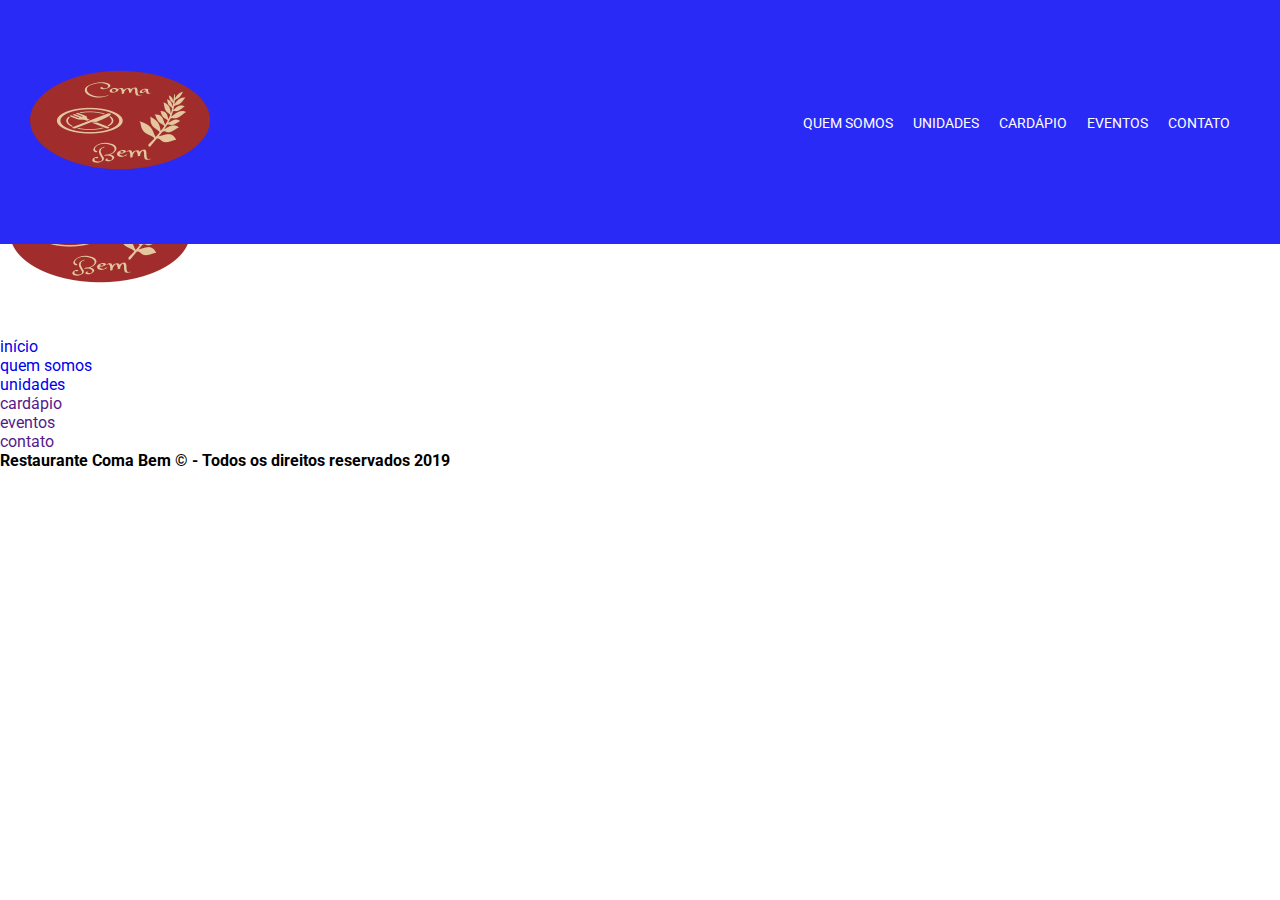
<file: quemsomos.html>
<!DOCTYPE html>
<html lang="pt-br">

<head>
    <meta charset="utf-8">
    <meta name="viewport" content="width=device-width, initial-scale=1.0">
    <title>Restaurante Coma Bem</title>
    <link rel="stylesheet" href="css/estilo.css">
    <link rel="stylesheet" href="https://use.fontawesome.com/releases/v5.8.2/css/all.css" integrity="sha384-oS3vJWv+0UjzBfQzYUhtDYW+Pj2yciDJxpsK1OYPAYjqT085Qq/1cq5FLXAZQ7Ay" crossorigin="anonymous">
    <link href="https://fonts.googleapis.com/css?family=East+Sea+Dokdo|Great+Vibes&display=swap" rel="stylesheet">
    <link href="https://fonts.googleapis.com/css?family=Roboto&display=swap" rel="stylesheet">
</head>

<body>
    <header class="cabecalho">
        <a class="logo" href="index.html"><img src="img/logo2.png" alt="logo"></a>

        <input type="checkbox" id="toggle">

        <label for="toggle" class="show-menu-btn">
            <i class="fas fa-bars"></i>
        </label>

        <nav class="menu">
            <ul>
                <li><a href="index.html"><i class="fas fa-home"></i></a></li>
                <li><a href="quemsomos.html">quem somos</a></li>
                <li><a href="unidades.html">unidades</a></li>
                <li><a href="">cardápio</a></li>
                <li><a href="">eventos</a></li>
                <li><a href="">contato</a></li>
                <li>
                    <label for="toggle" class="hide-menu-btn">
                        <i class="fas fa-times"></i>
                    </label>
                </li>
            </ul>
        </nav>
    </header>

    <section class="capa-quemsomos">
        <h1>Saiba melhor <br> quem somos</h1>
    </section>

    <div class="quem-somos">
        <p>Iniciamos no ano de 2005 em São Luis/MA como um pequeno quiosque, um dos primeiros restaurantes fundado por Rodolfo Rodrigues na capítal maranhense. Esta unidade foi inspiração para o crescimento da rede Coma Bem, que desde então vem encantando e atraindo clientes nos mais diversos estados do Brasil.</p>

        <p>Considerado o maior e melhor restaurante das capitais, com especialidade em carnes e drinks exóticos, o Coma bem possui um amplo e variado cardápio, com comidas e bebidas deliciosamente diferenciadas, feitas com ingredientes frescos da mais alta qualidade. Os pratos são bem servidos e toda essa excelência é apresentada a preços acessíveis.</p>
        
        <p>Visite-nos e encante-se</p>
    </div>


    <footer class="rodape">
        <div class="menu-logo">
            <img class="logo" src="img/logo2.png" alt="logo">
            <ul>
                <li><a href="index.html">início</a></li>
                <li><a href="quemsomos.html">quem somos</a></li>
                <li><a href="unidades.html">unidades</a></li>
                <li><a href="">cardápio</a></li>
                <li><a href="">eventos</a></li>
                <li><a href="">contato</a></li>
            </ul>
        </div>

        <h5>Restaurante Coma Bem &#169; - Todos os direitos reservados 2019 </h5>
    </footer>


</body>

</html>
</file>
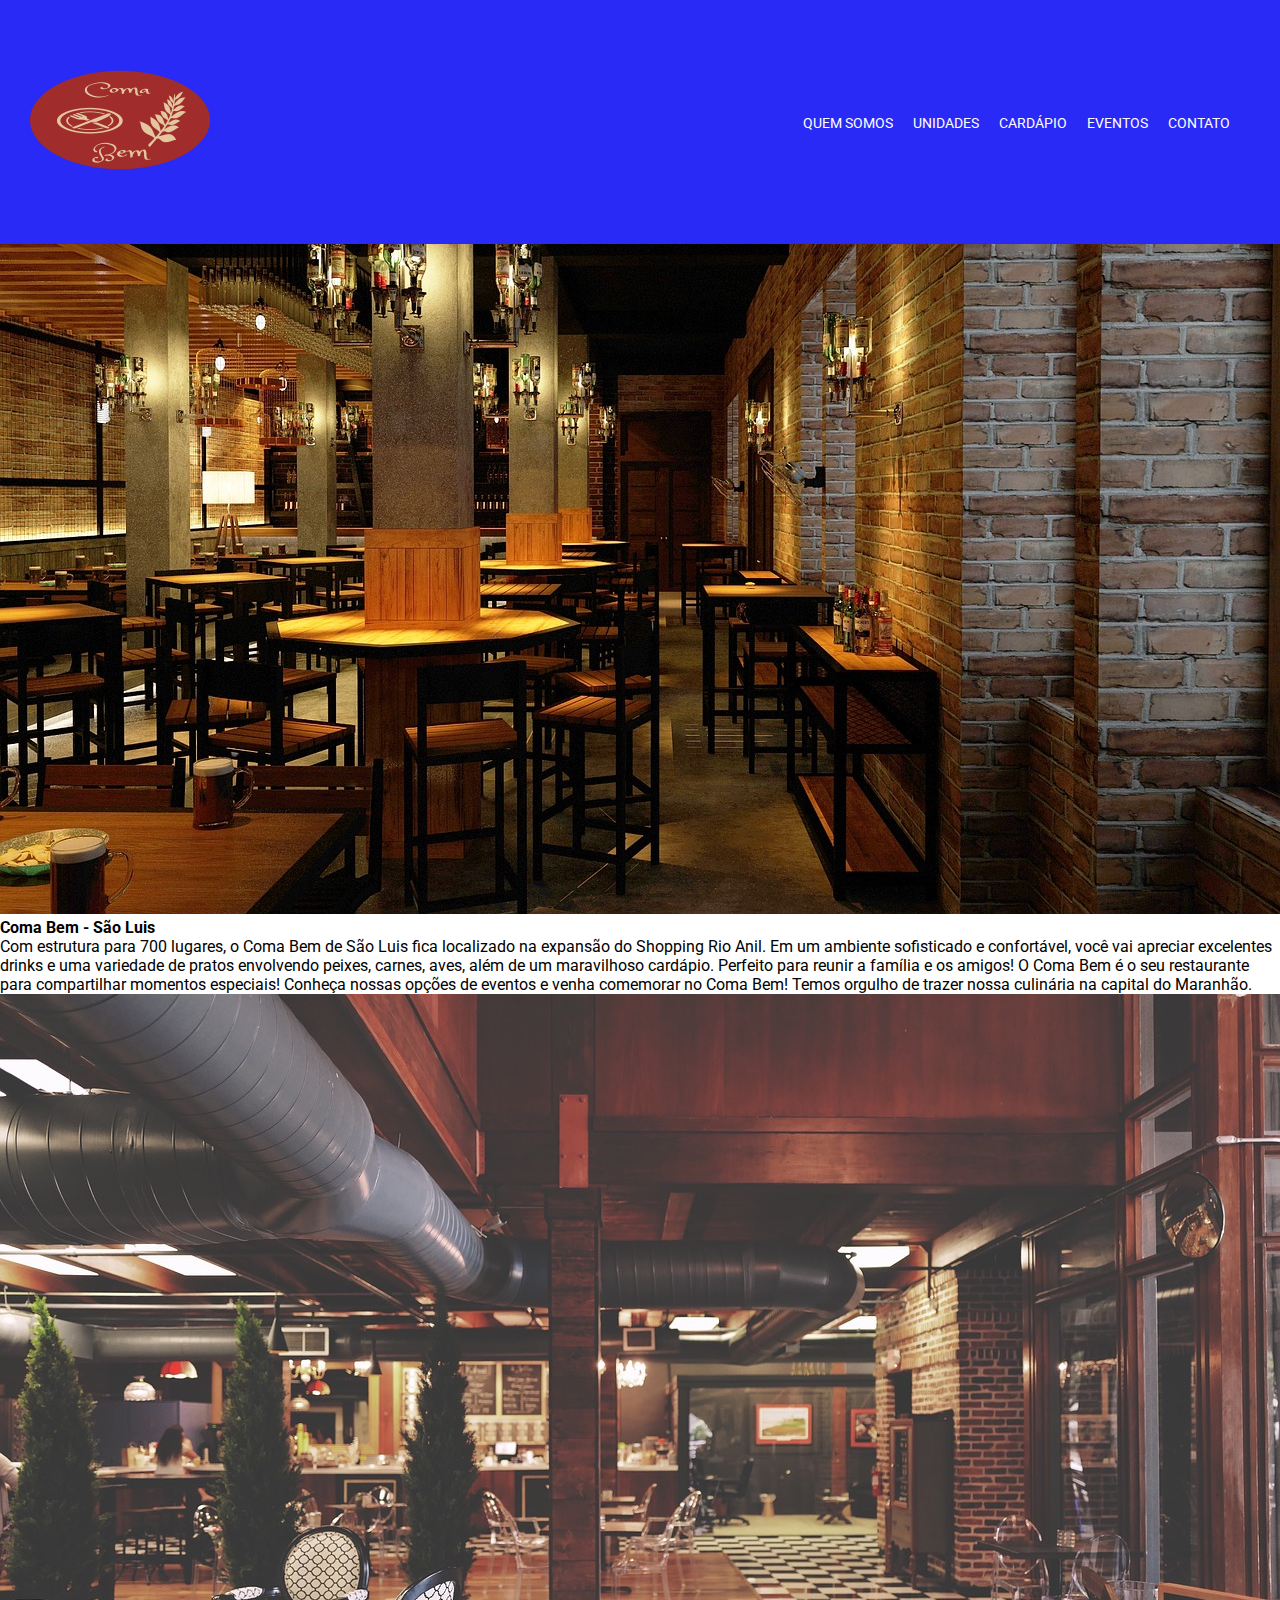
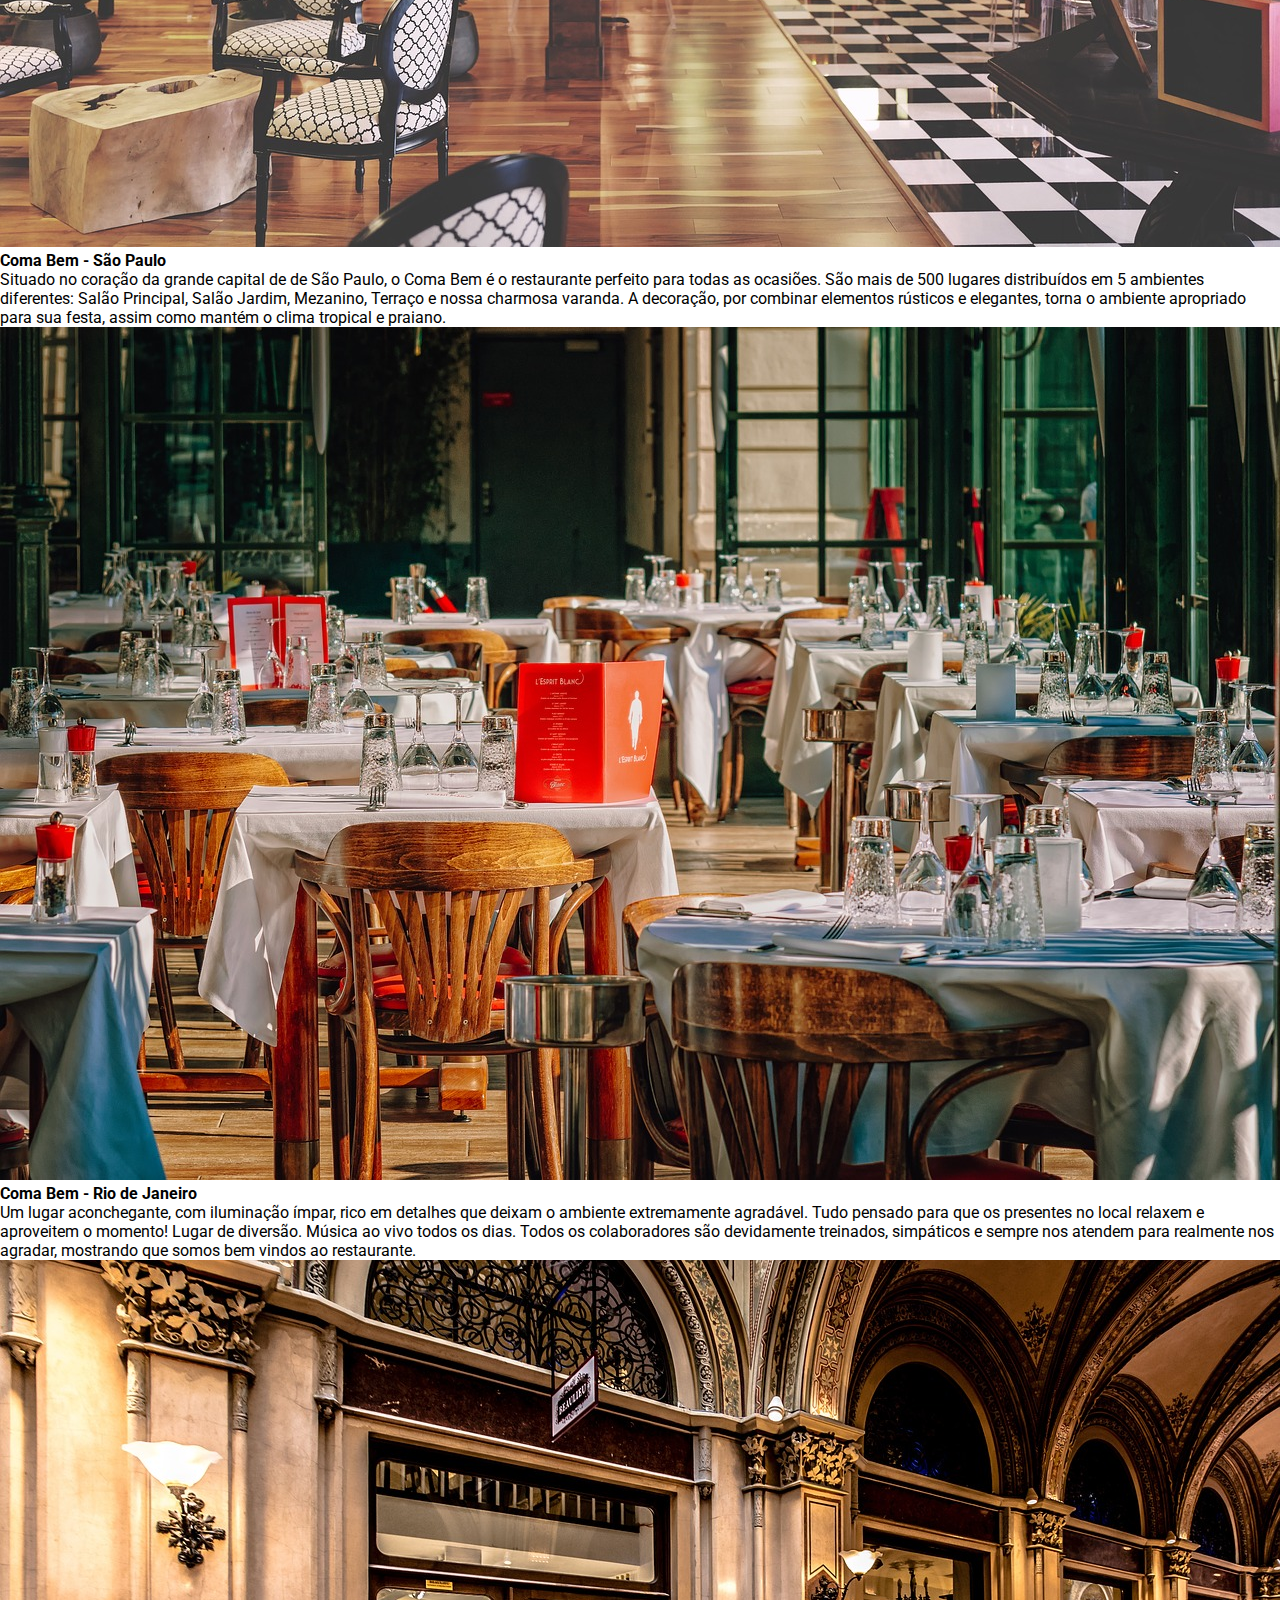
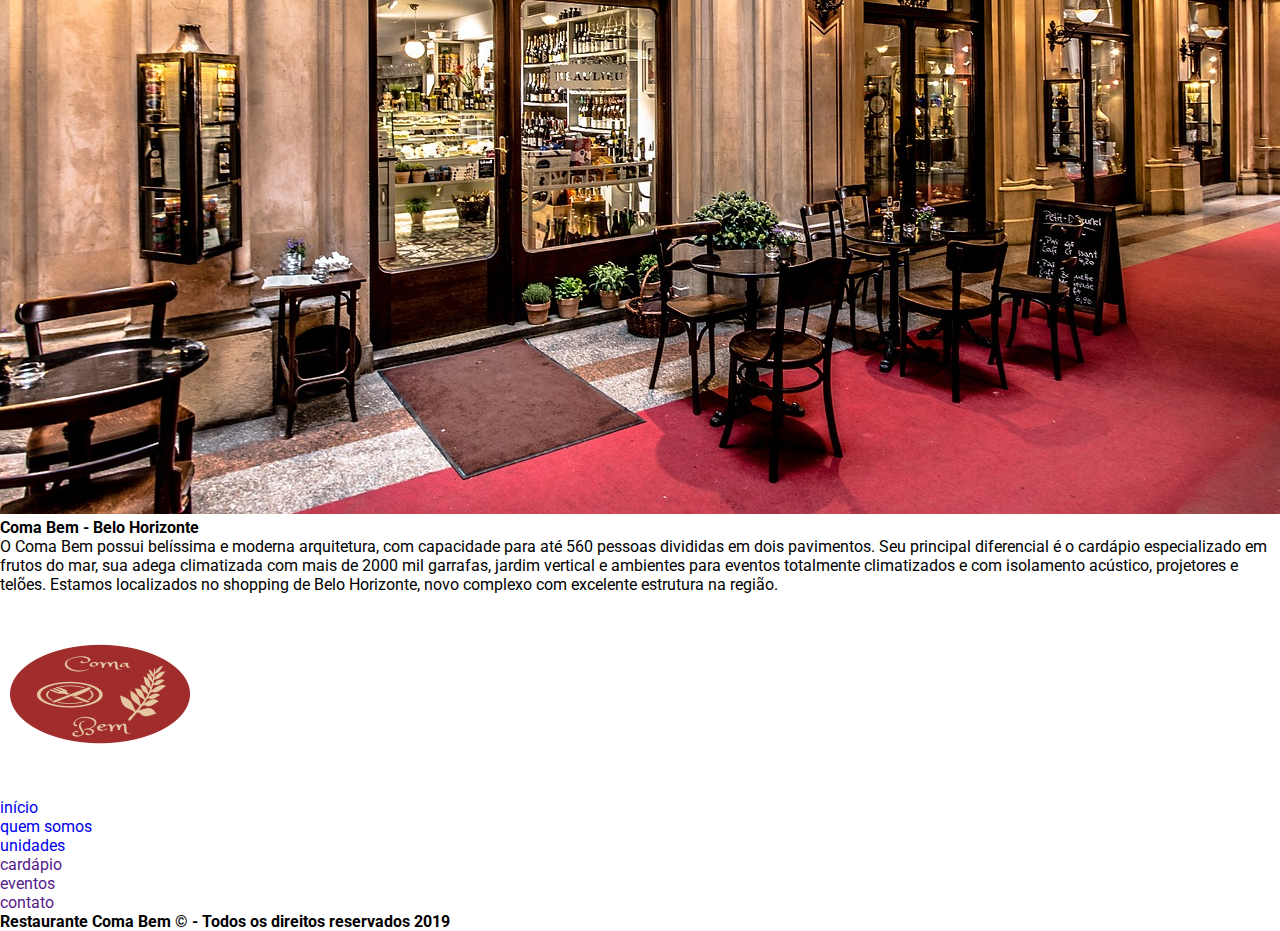
<file: unidades.html>
<!DOCTYPE html>
<html lang="pt-br">

<head>
    <meta charset="utf-8">
    <meta name="viewport" content="width=device-width, initial-scale=1.0">
    <title>Restaurante Coma Bem</title>
    <link rel="stylesheet" href="css/estilo.css">
    <link rel="stylesheet" href="https://use.fontawesome.com/releases/v5.8.2/css/all.css" integrity="sha384-oS3vJWv+0UjzBfQzYUhtDYW+Pj2yciDJxpsK1OYPAYjqT085Qq/1cq5FLXAZQ7Ay" crossorigin="anonymous">
    <link href="https://fonts.googleapis.com/css?family=East+Sea+Dokdo|Great+Vibes&display=swap" rel="stylesheet">
    <link href="https://fonts.googleapis.com/css?family=Roboto&display=swap" rel="stylesheet">
</head>

<body>
    <header class="cabecalho" id="inicio">
        <a class="logo" href="index.html"><img src="img/logo2.png" alt="logo"></a>
        <input type="checkbox" id="toggle">
        <label for="toggle" class="show-menu-btn">
            <i class="fas fa-bars"></i>
        </label>

        <nav class="menu">
            <ul>
                <li><a href="index.html"><i class="fas fa-home"></i></a></li>
                <li><a href="quemsomos.html">quem somos</a></li>
                <li><a href="unidades.html">unidades</a></li>
                <li><a href="">cardápio</a></li>
                <li><a href="">eventos</a></li>
                <li><a href="">contato</a></li>
                <li>
                    <label for="toggle" class="hide-menu-btn">
                        <i class="fas fa-times"></i>
                    </label>
                </li>
            </ul>
        </nav>
    </header>

    <section class="unidades">
        <h1>Conheca nossas unidades</h1>
        <p>Estamos localizados em 4 capitais dos estados de:</p>
        <nav>
            <ul>
                <li><a href="#Saoluis">Maranhão</a></li>
                <li><a href="#SaoPaulo">São Paulo</a></li>
                <li><a href="#RioDeJaneiro">Rio de janeiro</a></li>
                <li><a href="#MinasGerais">Minas Gerais</a></li>
            </ul>
        </nav>
    </section>

    <div class="locais">
        <div id="Saoluis" class="pontos">
            <img src="img/restaurante.jpg" alt="coma bem sao luis">
            <div>
                <h2>Coma Bem - São Luis</h2>
                <p>Com estrutura para 700 lugares, o Coma Bem de São Luis fica localizado na expansão do Shopping Rio Anil. Em um ambiente sofisticado e confortável, você vai apreciar excelentes drinks e uma variedade de pratos envolvendo peixes, carnes, aves, além de um maravilhoso cardápio. Perfeito para reunir a família e os amigos! O Coma Bem é o seu restaurante para compartilhar momentos especiais! Conheça nossas opções de eventos e venha comemorar no Coma Bem! Temos orgulho de trazer nossa culinária na capital do Maranhão.</p>
            </div>
        </div>

        <div id="SaoPaulo" class="pontos">
            <img src="img/Comabem-SaoPaulo.jpg" alt="coma bem sao paulo">
            <div>
                <h2>Coma Bem - São Paulo</h2>
                <p>Situado no coração da grande capital de de São Paulo, o Coma Bem é o restaurante perfeito para todas as ocasiões. São mais de 500 lugares distribuídos em 5 ambientes diferentes: Salão Principal, Salão Jardim, Mezanino, Terraço e nossa charmosa varanda. A decoração, por combinar elementos rústicos e elegantes, torna o ambiente apropriado para sua festa, assim como mantém o clima tropical e praiano.</p>
            </div>
        </div>

        <div id="RioDeJaneiro" class="pontos">
            <img src="img/Comabem-RiodeJaneiro.jpg" alt="coma bem rio de janeiro">
            <div>
                <h2>Coma Bem - Rio de Janeiro</h2>
                <p>Um lugar aconchegante, com iluminação ímpar, rico em detalhes que deixam o ambiente extremamente agradável. Tudo pensado para que os presentes no local relaxem e aproveitem o momento! Lugar de diversão. Música ao vivo todos os dias. Todos os colaboradores são devidamente treinados, simpáticos e sempre nos atendem para realmente nos agradar, mostrando que somos bem vindos ao restaurante.</p>
            </div>
        </div>

        <div id="MinasGerais" class="pontos">
            <img src="img/ComaBem-BeloHorizonte.jpg" alt="coma bem belo Horizonte">
            <div>
                <h2>Coma Bem - Belo Horizonte</h2>
                <p>O Coma Bem possui belíssima e moderna arquitetura, com capacidade para até 560 pessoas divididas em dois pavimentos. Seu principal diferencial é o cardápio especializado em frutos do mar, sua adega climatizada com mais de 2000 mil garrafas, jardim vertical e ambientes para eventos totalmente climatizados e com isolamento acústico, projetores e telões. Estamos localizados no shopping de Belo Horizonte, novo complexo com excelente estrutura na região.</p>
            </div>
        </div>
    </div>

    <footer class="rodape">
        <div class="menu-logo">
            <img class="logo" src="img/logo2.png" alt="logo">
            <ul>
                <li><a href="index.html">início</a></li>
                <li><a href="quemsomos.html">quem somos</a></li>
                <li><a href="unidades.html">unidades</a></li>
                <li><a href="">cardápio</a></li>
                <li><a href="">eventos</a></li>
                <li><a href="">contato</a></li>
            </ul>
        </div>

        <h5>Restaurante Coma Bem &#169; - Todos os direitos reservados 2019 </h5>
    </footer>


</body>

</html>
</file>
<file: css/estilo.css>
/*CSS reset*/
*{margin:0; padding:0; box-sizing: border-box; font-size: 100%; font-family: 'Roboto', sans-serif; border: none; outline: none;}

nav,ul{list-style: none;}

img{max-width: 100%;}

a{text-decoration: none;}

/*header*/
.cabecalho{width: 100%; display: flex; justify-content: space-between; padding: 20px; background-color: #2a2af7; align-items: center; position: fixed;}

.menu ul{display: flex; align-items: center; }

.menu li{margin: 0 10px;}

.menu a{color:#fff;text-transform: uppercase; font-size: 0.9rem; transition:0.4s;}

.menu i{color:#fff;}

.fa-home{font-size: 1.5rem;}

.menu a:hover{color:gray;}

.show-menu-btn,.hide-menu-btn{display: none; cursor: pointer; font-size: 1.5rem;}


#toggle{display: none;}

@media screen and (max-width:800px){
    .show-menu-btn{display: inline-block; order:10; align-self: flex-start;}
    .hide-menu-btn{display: inline-block; position: absolute; right: 20px; top:20px;}
    .menu{width: 100%;}
    .menu ul{flex-direction: column; display:none; position: absolute;width: 100%; height: 100vh; background-color: brown; left: 0; top: 0;}
    .menu a{display: inline-block; margin: 20px 0;}
    .menu a:hover{transform: scale(1.2)}
    h1{align-self: flex-start;}
    #toggle:checked ~ .menu ul{display:block; text-align: center;}
}
</file>
